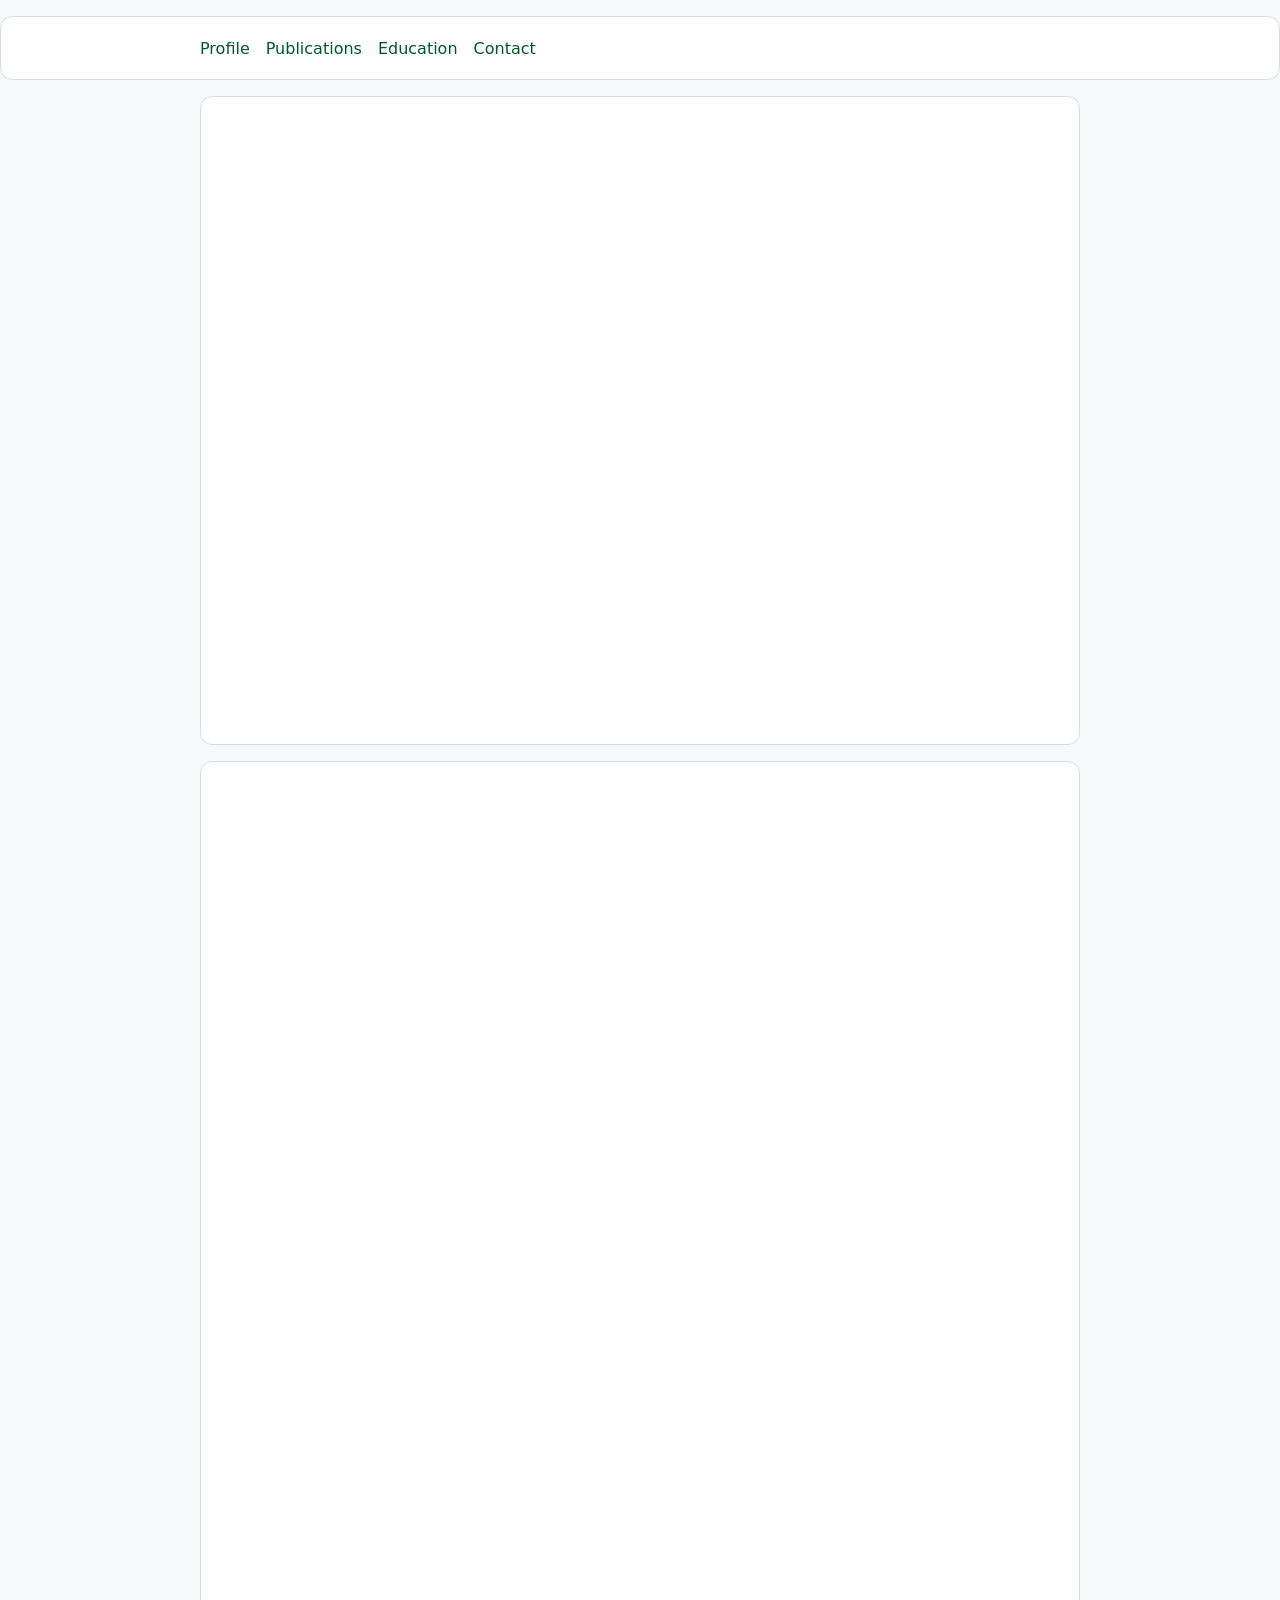
<file: index.html>
<!doctype html>
<html lang="en">
  <head>
    <meta charset="utf-8">
    <meta name="viewport" content="width=device-width, initial-scale=1">

    <title>Ryuichi Mogami</title>

    <meta
      name="description"
      content="Ryuichi Mogami (最上龍一)."
    >

    <link rel="canonical" href="https://ryuichi-mogami.github.io/">

    <!-- Open Graph -->
    <meta property="og:type" content="website">
    <meta property="og:locale" content="en_US">
    <meta property="og:site_name" content="Ryuichi Mogami">
    <meta property="og:title" content="Ryuichi Mogami">
    <meta
      property="og:description"
      content="Ryuichi Mogami (最上龍一)."
    >
    <meta property="og:url" content="https://ryuichi-mogami.github.io/">

    <!-- Twitter / X -->
    <meta name="twitter:card" content="summary">
    <meta name="twitter:title" content="Ryuichi Mogami">
    <meta
      name="twitter:description"
      content="Ryuichi Mogami (最上龍一)."
    >

    <style>
      :root {
        --bg: #f7f8fa;
        --surface: #ffffff;
        --text: #1d2430;
        --muted: #4b5563;
        --line: #d7dce4;
        --accent: #1d4ed8;
      }

      * {
        box-sizing: border-box;
      }

      body {
        margin: 0;
        font-family:
          system-ui,
          -apple-system,
          "Segoe UI",
          Roboto,
          "Hiragino Sans",
          "Yu Gothic",
          sans-serif;
        line-height: 1.7;
        background: var(--bg);
        color: var(--text);
      }

      .inner {
        width: min(100% - 2rem, 880px);
        margin: 0 auto;
      }

      .skip-link {
        position: absolute;
        left: -9999px;
        top: 0;
        background: #000;
        color: #fff;
        padding: .5rem .75rem;
      }

      .skip-link:focus {
        left: .5rem;
        z-index: 1000;
      }

      .site-header,
      .site-footer,
      main > section {
        background: var(--surface);
        border: 1px solid var(--line);
        border-radius: .75rem;
      }

      main > section {
        contain: layout paint;
        content-visibility: auto;
        contain-intrinsic-size: 1px 520px;
      }

      .site-header,
      main > section,
      .site-footer {
        margin: 1rem 0;
        padding: 1.1rem;
      }

      h1 {
        margin: 0 0 .4rem;
        line-height: 1.3;
      }

      h2 {
        margin: .4rem 0 .4rem;
      }

      h3 {
        margin: .4rem 0 .4rem;
      }

      .name-en,
      .period,
      .status {
        color: var(--muted);
        font-weight: 500;
      }

      /* English and Japanese names */
      .profile-name {
        display: flex;
        flex-direction: column;
        align-items: flex-start;
        gap: 0;
      }

      .name-ja {
        color: var(--muted);
        font-size: .5em;
        font-weight: 500;
        line-height: 1.4;
        margin-top: .05rem;
        letter-spacing: .04em;
      }

      /* Research field shown below the name */
      .research-interest {
        margin: .25rem 0 .55rem;
        color: var(--muted);
      }

      .site-header nav ul {
        margin: 0;
        padding: 0;
        list-style: none;
        display: flex;
        flex-wrap: wrap;
        gap: .7rem 1rem;
      }

      a {
        color: #00582d;
        text-decoration: none;
      }

      a:focus-visible {
        outline: 3px solid #93c5fd;
        outline-offset: 2px;
        border-radius: 2px;
      }

      .data-list {
        margin: 0;
      }

      .data-list div {
        display: grid;
        grid-template-columns: 10.5rem 1fr;
        border-bottom: 1px solid var(--line);
        padding: .4rem 0;
      }

      .data-list div:last-child {
        border-bottom: 0;
      }

      dt {
        font-weight: 650;
      }

      dd {
        margin: 0;
      }

      .timeline,
      .contact-list,
      .plain-list {
        margin: 0;
        padding-left: 1.2rem;
        list-style-type: disc;
      }

      p {
        margin: .25rem 0;
      }

      .profile-links {
        display: flex;
        flex-wrap: wrap;
        gap: .4rem 1rem;
        margin: .2rem 0 .8rem;
      }

      .education-list {
        margin: 0;
        padding: 0;
        list-style: none;
      }

      .education-list li {
        padding: .6rem 0;
        border-bottom: 1px solid var(--line);
      }

      .education-list li:last-child {
        border-bottom: 0;
      }

      .education-list strong {
        font-weight: 650;
      }

      @media (max-width: 720px) {
        .site-header,
        .site-footer {
          padding: .9rem;
          border-radius: .6rem;
        }

        .site-header nav ul {
          display: block;
          font-size: .95rem;
        }

        .site-header nav li + li {
          margin-top: .35rem;
        }

        .site-footer p {
          margin: .25rem 0;
          font-size: .92rem;
        }

        .data-list div {
          grid-template-columns: 1fr;
        }
      }

      @media print {
        body {
          background: #fff;
          font-size: 11pt;
        }

        .site-header {
          display: none;
        }

        .site-footer,
        main > section {
          border: 0;
          margin: 0 0 .75rem;
          padding: 0;
        }

        a {
          color: inherit;
          text-decoration: none;
        }
      }
    </style>

    <!-- Structured data -->
    <script type="application/ld+json">
      {
        "@context": "https://schema.org",
        "@graph": [
          {
            "@type": "WebSite",
            "@id": "https://ryuichi-mogami.github.io/#website",
            "url": "https://ryuichi-mogami.github.io/",
            "name": "Ryuichi Mogami"
          },
          {
            "@type": "ProfilePage",
            "@id": "https://ryuichi-mogami.github.io/#profilepage",
            "url": "https://ryuichi-mogami.github.io/",
            "name": "Ryuichi Mogami",
            "isPartOf": {
              "@id": "https://ryuichi-mogami.github.io/#website"
            },
            "mainEntity": {
              "@id": "https://ryuichi-mogami.github.io/#person"
            }
          },
          {
            "@type": "Person",
            "@id": "https://ryuichi-mogami.github.io/#person",
            "name": "Ryuichi Mogami",
            "alternateName": "最上龍一",
            "url": "https://ryuichi-mogami.github.io/",
            "affiliation": {
              "@type": "CollegeOrUniversity",
              "name": "Yokohama National University"
            },
            "knowsAbout": [
              "Multi-objective Optimization"
            ],
            "sameAs": [
              "https://scholar.google.com/citations?user=BPmeAuwAAAAJ",
              "https://dblp.org/pid/440/1382.html",
              "https://github.com/ryuichi-mogami",
              "https://www.linkedin.com/in/ryuichi-mogami-0a4a7a40a/"
            ]
          }
        ]
      }
    </script>
  </head>

  <body>

    <a class="skip-link" href="#main">
      Skip to main content
    </a>

    <header class="site-header">
      <nav aria-label="Main navigation">
        <div class="inner">
          <ul>
            <li>
              <a href="#profile">Profile</a>
            </li>

            <li>
              <a href="#publications">Publications</a>
            </li>

            <li>
              <a href="#education">Education</a>
            </li>

            <li>
              <a href="#contact">Contact</a>
            </li>
          </ul>
        </div>
      </nav>
    </header>

    <main id="main" class="inner">

      <!-- Profile -->
      <section
        id="profile"
        aria-labelledby="profile-title"
      >

        <h1
          id="profile-title"
          class="profile-name"
        >
          <span class="name-en">
            Ryuichi Mogami
          </span>

          <span
            class="name-ja"
            lang="ja"
          >
            最上龍一
          </span>
        </h1>

        <p class="research-interest">
          Multi-objective Optimization
        </p>

        <div class="profile-links">

          <a
            href="https://scholar.google.com/citations?user=BPmeAuwAAAAJ"
            target="_blank"
            rel="noopener noreferrer"
          >
            Google Scholar
          </a>

          <a
            href="https://dblp.org/pid/440/1382.html"
            target="_blank"
            rel="noopener noreferrer"
          >
            DBLP
          </a>

          <a
            href="https://github.com/ryuichi-mogami"
            target="_blank"
            rel="noopener noreferrer"
          >
            GitHub
          </a>

          <a
            href="https://www.linkedin.com/in/ryuichi-mogami-0a4a7a40a/"
            target="_blank"
            rel="noopener noreferrer"
          >
            LinkedIn
          </a>

        </div>

        <dl class="data-list">

          <div>
            <dt>Affiliation</dt>
            <dd>Yokohama National University</dd>
          </div>

          <div>
            <dt>Degree</dt>
            <dd>Master's Program</dd>
          </div>

        </dl>

      </section>

      <!-- Publications -->
      <section
        id="publications"
        aria-labelledby="publications-title"
      >

        <h2 id="publications-title">
          Publications
        </h2>

        <section aria-labelledby="conf-title">

          <h3 id="conf-title">
            Refereed Conference Papers
          </h3>

          <ul class="plain-list">

            <li>
              Ryuichi Mogami and Ryoji Tanabe,
              Effects of Objective Normalization on Regions of Interest in
              Preference-based Evolutionary Multi-objective Optimization,
              Parallel Problem Solving from Nature (PPSN),
              Trento, Italy, August 2026,
              <a href="https://arxiv.org/abs/2606.16382">
                pdf
              </a>.
            </li>

            <li>
              Ryuichi Mogami and Ryoji Tanabe,
              A Bi-Criteria Selection Framework for Incorporating Preference
              Information into Evolutionary Multi-objective Optimization,
              ACM Genetic and Evolutionary Computation Conference (GECCO),
              San José, Costa Rica, July 2026,
              <a href="https://dl.acm.org/doi/10.1145/3795095.3805083">
                pdf
              </a>,
              <a href="https://github.com/ryuichi-mogami/BSF">
                code
              </a>.
            </li>

          </ul>

        </section>

        <section aria-labelledby="domestic-title">

          <h3
            id="domestic-title"
            lang="ja"
          >
            国内研究発表
          </h3>

          <ul
            class="plain-list"
            lang="ja"
          >

            <li>
              最上龍一, 田邊遼司,
              選好に基づく進化型多目的最適化における
              Region of Interest の定義の再考,
              人工知能学会全国大会,
              群馬, 2026年6月,
              <a
                href="https://drive.google.com/file/d/1_RMRCvu2B9na8c90h8rXMDM2LrhIds-Z/view?usp=sharing"
              >
                pdf
              </a>.
            </li>

            <li>
              最上龍一, 田邊遼司,
              任意の進化型多目的最適化アルゴリズムに
              選好を導入するフレームワーク,
              進化計算シンポジウム,
              富山, 2025年12月,
              <a
                href="https://drive.google.com/file/d/162C-3CrRFSUjhPrw8xMGiw-Ehh1pcyBI/view?usp=sharing"
              >
                pdf
              </a>.
            </li>

            <li>
              最上龍一, 田邊遼司,
              選好に基づく進化型多目的最適化における
              サブ集団を用いた端点の近似,
              進化計算学会研究会,
              大阪, 2025年9月,
              <a
                href="https://drive.google.com/file/d/1sHHwGSgWQ2zISNPNRQQkFGNvVTHyiBEu/view?usp=sharing"
              >
                pdf
              </a>.
            </li>

            <li>
              最上龍一, 田邊遼司,
              混合整数ブラックボックス最適化における
              個体表現が差分進化の性能に与える影響の解析,
              進化計算シンポジウム,
              和歌山, 2024年12月,
              <a
                href="https://drive.google.com/file/d/1XV4f_9ZtBQiEbLbBItJY2ZtQcX3rjUQR/view?usp=sharing"
              >
                pdf
              </a>.
            </li>

          </ul>

        </section>

      </section>

      <!-- Education -->
      <section
        id="education"
        aria-labelledby="education-title"
      >

        <h2 id="education-title">
          Education
        </h2>

        <ul class="education-list">

          <li>
            <strong>
              Yokohama National University
            </strong>

            <p>
              Master of Information Science, Informatics
            </p>

            <p class="period">
              2025 – Present
            </p>
          </li>

          <li>
            <strong>
              Yokohama National University
            </strong>

            <p>
              Bachelor of Engineering,
              Computer Science and Engineering
            </p>

            <p class="period">
              2023 – 2025
            </p>
          </li>

          <li>
            <strong>
              National Institute of Technology (KOSEN),
              Nagano College
            </strong>

            <p>
              Associate's Degree in Engineering,
              Electronics and Computer Science
            </p>

            <p class="period">
              2018 – 2023
            </p>
          </li>

        </ul>

      </section>

      <!-- Contact -->
      <section
        id="contact"
        aria-labelledby="contact-title"
      >

        <h2 id="contact-title">
          Contact
        </h2>

        <ul class="contact-list">
          <li>
            Email: n.ryuichi.mogami[at]gmail.com
          </li>
        </ul>

      </section>

    </main>

    <footer class="site-footer">
      <div class="inner">
        <p>
          Last Updated: September 5, 2026
        </p>
      </div>
    </footer>

  </body>
</html>
</file>
